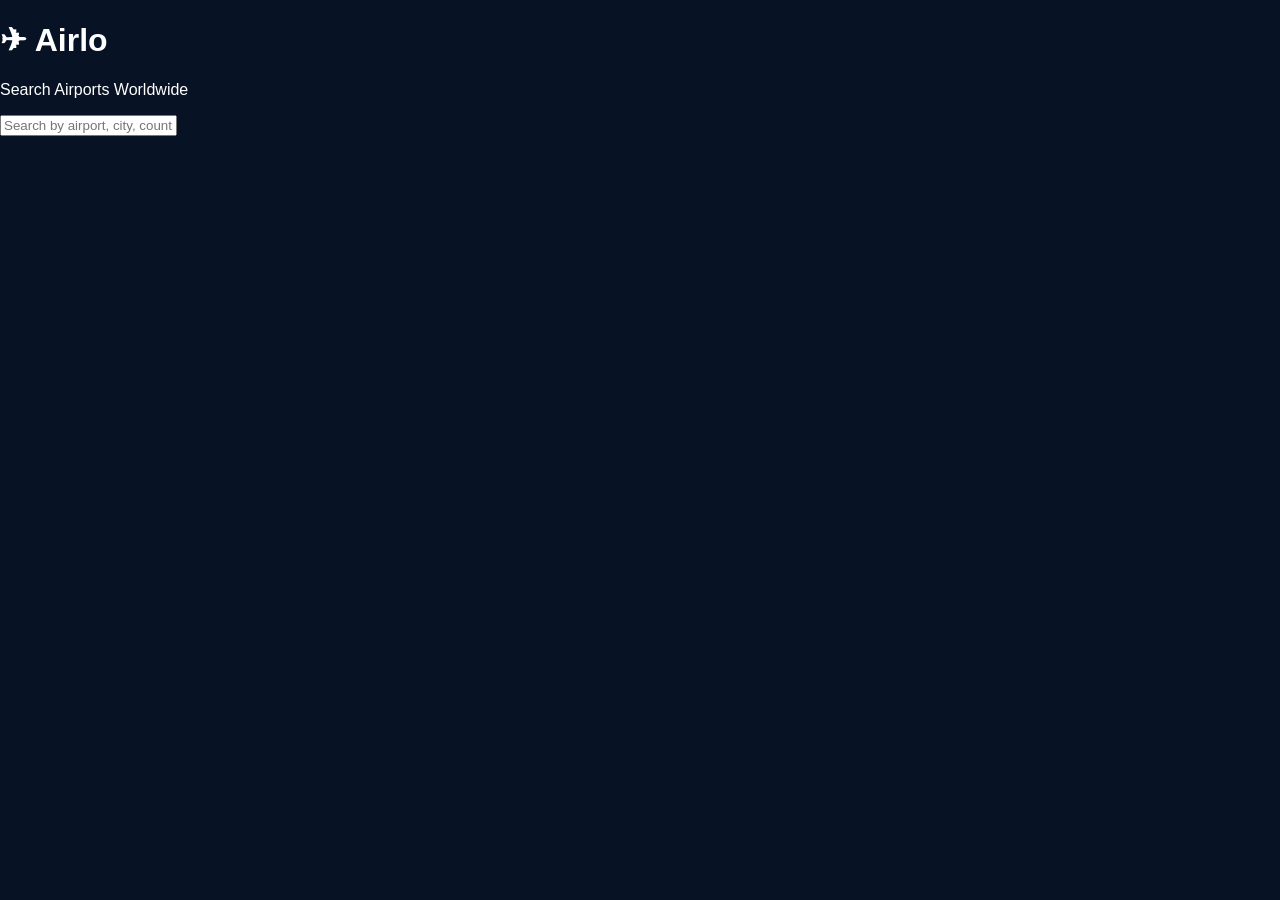
<file: preview.html>
<!DOCTYPE html>
<html lang="en">
<head>
  <meta charset="UTF-8" />
  <meta name="viewport" content="width=device-width, initial-scale=1.0"/>
  <title>Airlo - Airport Search Engine</title>

  <link rel="stylesheet" href="style.css">
</head>
<body>

  <div class="container">

    <h1>✈ Airlo</h1>
    <p class="subtitle">Search Airports Worldwide</p>

    <input
      type="text"
      id="searchInput"
      placeholder="Search by airport, city, country or IATA code..."
    />

    <div id="results"></div>

  </div>

  <script src="script.js"></script>
</body>
</html>
</file>
<file: style.css>
body{
  margin:0;
  font-family:Arial;
  background:#081225;
  color:white;
}

.navbar{
  padding:20px 40px;
  border-bottom:1px solid #1e293b;
}

.logo{
  font-size:32px;
  font-weight:bold;
  color:#60a5fa;
}

.hero{
  text-align:center;
  padding:80px 20px 40px;
}

.hero h1{
  font-size:60px;
  margin-bottom:20px;
}

.hero p{
  color:#cbd5e1;
}

.search-section{
  width:90%;
  max-width:1000px;
  margin:auto;
}

.search-box{
  display:flex;
  gap:10px;
  position:relative;
}

.search-box input{
  flex:1;
  padding:18px;
  border:none;
  border-radius:12px;
  font-size:18px;
  outline:none;
}

.search-box button{
  padding:18px 30px;
  border:none;
  border-radius:12px;
  background:#2563eb;
  color:white;
  font-size:16px;
  cursor:pointer;
  transition:0.3s;
}

.search-box button:hover{
  background:#1d4ed8;
}

.loaded{
  margin-top:15px;
  color:#94a3b8;
}

/* DROPDOWN SUGGESTIONS */

.suggestions-box{
  position:absolute;
  top:75px;
  left:0;
  width:100%;
  background:#111c33;
  border-radius:14px;
  overflow:hidden;
  box-shadow:0 8px 20px rgba(0,0,0,0.4);
  z-index:1000;
}

.suggestion-item{
  padding:16px;
  border-bottom:1px solid #1e293b;
  cursor:pointer;
  transition:0.2s;
}

.suggestion-item:hover{
  background:#1e293b;
}

/* FEATURES */

.features{
  width:90%;
  max-width:1100px;
  margin:60px auto;
  display:flex;
  gap:20px;
}

.feature-card{
  flex:1;
  background:#111c33;
  padding:25px;
  border-radius:15px;
  transition:0.3s;
}

.feature-card:hover{
  transform:translateY(-5px);
}

.feature-card span{
  display:block;
  margin-top:12px;
  color:#cbd5e1;
}

/* FAVORITES */

.favorites-section{
  width:90%;
  max-width:1100px;
  margin:60px auto;
}

.favorites-section h2{
  color:#60a5fa;
  margin-bottom:20px;
}

/* RESULTS */

#results{
  width:90%;
  max-width:1100px;
  margin:50px auto;
  display:grid;
  grid-template-columns:repeat(auto-fit,minmax(320px,1fr));
  gap:20px;
}

.card{
  background:#111c33;
  border-radius:18px;
  overflow:hidden;
  transition:0.3s;
}

.card:hover{
  transform:translateY(-6px);
}

.card img{
  width:100%;
  height:220px;
  object-fit:cover;
}

.card-content{
  padding:20px;
}

.airport-name{
  font-size:24px;
  font-weight:bold;
  margin-bottom:10px;
}

.airport-info{
  color:#cbd5e1;
  line-height:1.8;
}

.code{
  display:inline-block;
  margin-top:10px;
  background:#2563eb;
  padding:6px 14px;
  border-radius:8px;
}

/* ACTION BUTTONS */

.actions{
  display:flex;
  gap:10px;
  margin-top:20px;
}

.actions button{
  flex:1;
  padding:12px;
  border:none;
  border-radius:10px;
  cursor:pointer;
  transition:0.3s;
}

/* FAVORITE TOGGLE */

.favorite-btn{
  background:#dc2626;
  color:white;
}

.favorite-btn:hover{
  background:#b91c1c;
}

/* MAP BUTTON */

.map-btn{
  background:#0f172a;
  color:white;
}

.map-btn:hover{
  background:#1e293b;
}

/* FOOTER */

footer{
  background:#050b18;
  margin-top:80px;
  padding:60px 20px;
}

.footer-grid{
  width:90%;
  max-width:1100px;
  margin:auto;
  display:grid;
  grid-template-columns:repeat(4,1fr);
  gap:40px;
}

.footer-grid h3{
  margin-bottom:15px;
}

.footer-grid a,
.footer-grid p{
  display:block;
  color:#94a3b8;
  margin-bottom:10px;
  text-decoration:none;
}

.footer-grid a:hover{
  color:white;
}

/* RESPONSIVE */

@media(max-width:900px){

  .features{
    flex-direction:column;
  }

  .footer-grid{
    grid-template-columns:1fr 1fr;
  }

}

@media(max-width:600px){

  .hero h1{
    font-size:40px;
  }

  .search-box{
    flex-direction:column;
  }

  .search-box button{
    width:100%;
  }

  .footer-grid{
    grid-template-columns:1fr;
  }

}


/* FAVORITE BUTTON DEFAULT */

.favorite-btn{
  background:#374151 !important;
  color:white;
}

/* FAVORITE BUTTON ACTIVE */

.favorite-active{
  background:#dc2626 !important;
  color:white;
}
</file>
